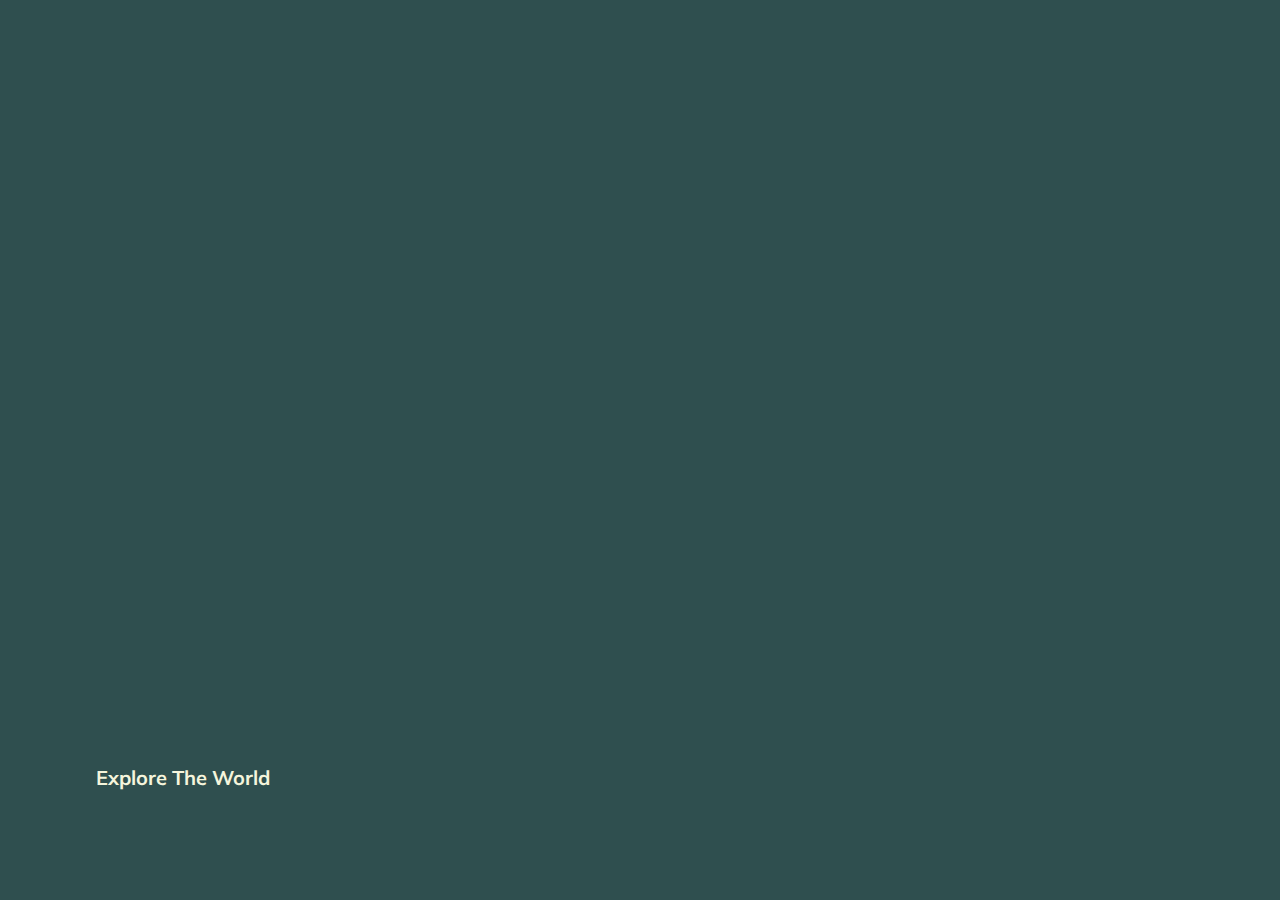
<file: P1/index.html>
<!DOCTYPE html>
<html lang="en">
<head>
    <meta charset="UTF-8">
    <meta http-equiv="X-UA-Compatible" content="IE=edge">
    <meta name="viewport" content="width=device-width, initial-scale=1.0">
    <link rel="stylesheet" href="style.css">
    <title>P1-Expanding Cards</title>
</head>
<body>
    <div class="container">
        <div class="panel active" style="background-image: url('https://images.unsplash.com/photo-1558979158-65a1eaa08691?ixlib=rb-1.2.1&ixid=eyJhcHBfaWQiOjEyMDd9&auto=format&fit=crop&w=1350&q=80')">
            <h3>Explore The World</h3>
          </div>
          <div class="panel" style="background-image: url('https://images.unsplash.com/photo-1572276596237-5db2c3e16c5d?ixlib=rb-1.2.1&ixid=eyJhcHBfaWQiOjEyMDd9&auto=format&fit=crop&w=1350&q=80')">
            <h3>Wild Forest</h3>
          </div>
          <div class="panel" style="background-image: url('https://images.unsplash.com/photo-1507525428034-b723cf961d3e?ixlib=rb-1.2.1&ixid=eyJhcHBfaWQiOjEyMDd9&auto=format&fit=crop&w=1353&q=80')">
            <h3>Sunny Beach</h3>
          </div>
          <div class="panel" style="background-image: url('https://images.unsplash.com/photo-1551009175-8a68da93d5f9?ixlib=rb-1.2.1&ixid=eyJhcHBfaWQiOjEyMDd9&auto=format&fit=crop&w=1351&q=80')">
            <h3>City on Winter</h3>
          </div>
          <div class="panel" style="background-image: url('https://images.unsplash.com/photo-1549880338-65ddcdfd017b?ixlib=rb-1.2.1&ixid=eyJhcHBfaWQiOjEyMDd9&auto=format&fit=crop&w=1350&q=80')">
            <h3>Mountains - Clouds</h3>
          </div>
    </div>
    <script src="script.js"></script>
</body>
</html>
</file>
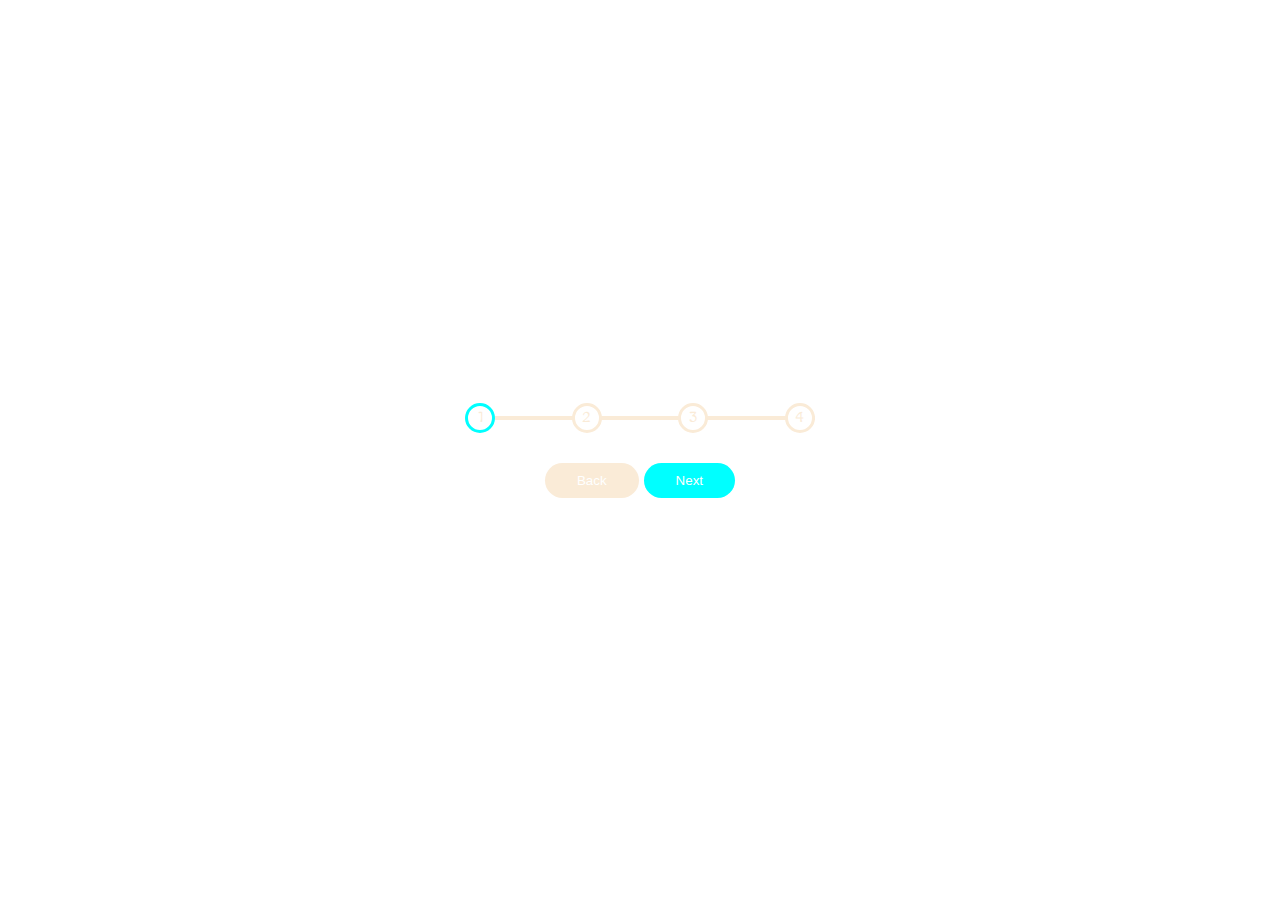
<file: P2/index.html>
<!DOCTYPE html>
<html lang="en">
<head>
    <meta charset="UTF-8">
    <meta http-equiv="X-UA-Compatible" content="IE=edge">
    <meta name="viewport" content="width=device-width, initial-scale=1.0">
    <title>P2-Progress Steps</title>
    <link rel="stylesheet" href="style.css">
</head>
<body>
    <div class="container">
        <div class="progress-container">
            <div class="progress" id="progress"></div>
                <div class="circle active">1</div>
                <div class="circle">2</div>
                <div class="circle">3</div>
                <div class="circle">4</div>
        </div>

        <button class="btn" id="back" disabled>Back</button>
        <button class="btn" id="next">Next</button>
    </div>

    <script src="script.js"></script>
</body>
</html>
</file>
<file: P1/style.css>
@import url('https://fonts.googleapis.com/css2?family=Muli&display=swap');

* {
    box-sizing: border-box;
}
body {
    font-family: 'Muli';
    display: flex;
    margin: 0;
    align-items: center;
    justify-content: center;
    height: 100vh;
    overflow: hidden;
    background-color:darkslategray
}

.container {
    display: flex;
    width: 90vw;
}

.panel {
    background-size: auto 100%;
    background-position: center;
    background-repeat: no-repeat;
    height: 80vh;
    border-radius: 40px;
    color: beige;
    cursor: pointer;
    flex: 0.5;
    margin: 12px;
    position: relative;
    transition: flex 0.9s ease-in;
}

.panel h3 {
    font-size: 20px;
    position: absolute;
    bottom: 20px;
    left: 20px;
    margin: 0;
    opacity: 0;
}

.panel.active {
    flex: 5;
}

.panel.active h3 {
    opacity: 1;
}

@media(max-width: 480px){
    .container {
        width: 100vw;
    }

    .panel:nth-of-type(4),
    .panel:nth-of-type(5) {
        display: none;
    }
}
</file>
<file: P2/style.css>
@import url('https://fonts.googleapis.com/css2?family=Macondo&display=swap');
:root {
    --line-border-fill: aqua;
    --line-border-empty: antiquewhite;
}
* {
    box-sizing: border-box;
}

body {
    font-family: 'Macondo';
    display: flex;
    flex-direction: column;
    align-items: center;
    justify-content: center;
    height: 100vh;
    overflow: hidden;
    margin: 0;
}

.container {
    text-align: center;
}

.progress-container {
    display: flex;
    justify-content: space-between;
    position: relative;
    margin-bottom: 30px;
    max-width: 100%;
    width: 350px;
}

.progress-container::before {
    content: '';
    background-color:var(--line-border-empty);
    position: absolute;
    top: 50%;
    height: 4px;
    left: 0;
    width: 100%;
    transform: translateY(-50%);
    z-index: -1;
}

.progress {
    background-color: var(--line-border-fill);
    position: absolute;
    top: 50%;
    height: 4px;
    left: 0;
    width: 0%;
    transform: translateY(-50%);
    z-index: -1;
    transition: 0.4 ease;
}

.circle {
    background-color: #fff;
    color: antiquewhite;
    border-radius: 50%;
    height: 30px;
    width: 30px;
    display: flex;
    align-items: center;
    justify-content: center;
    border: 3px solid var(--line-border-empty);
}

.circle.active {
    border-color: var(--line-border-fill);
}

.btn {
    background-color: var(--line-border-fill);
    color: #fff;
    border: 0;
    border-radius: 30px;
    cursor: pointer;
    padding: 10px 32px;
}

.btn:active {
    transform: scale(0.98);
}

.btn:focus {
    outline: 0;
}

.btn:disabled {
    background-color: var(--line-border-empty);
    cursor: not-allowed;
}
</file>
